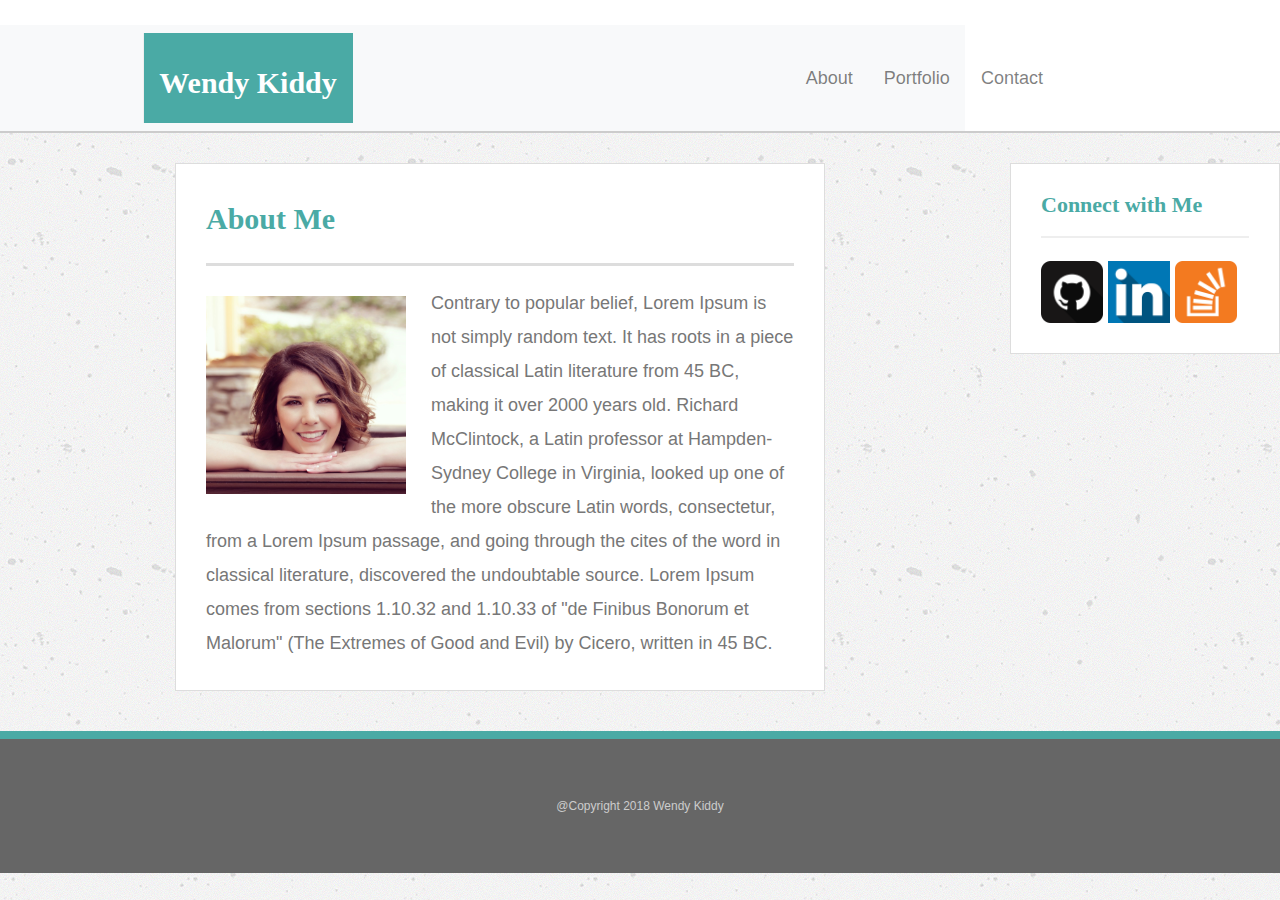
<file: index.html>
<!doctype html>
<html lang="en">
  <head>
    <!-- Required meta tags -->
    <meta charset="utf-8">
    <meta name="viewport" content="width=device-width, initial-scale=1, shrink-to-fit=no">

    <!-- Bootstrap CSS -->
    <link rel="stylesheet" href="https://maxcdn.bootstrapcdn.com/bootstrap/4.0.0/css/bootstrap.min.css" 
    integrity="sha384-Gn5384xqQ1aoWXA+058RXPxPg6fy4IWvTNh0E263XmFcJlSAwiGgFAW/dAiS6JXm" crossorigin="anonymous">
    <link rel="stylesheet" type="text/css" href="assets/css/style.css">
    <title>Wendy Kiddy</title>
  </head>
  <body>
    <!--Bootstrap Navbar with Toggle - Button Removed-->
      <header>
          <div class="navbar-header">
            <div class="row">
                <nav class="navbar navbar-expand-lg navbar-light bg-light">
                <div class="collapse navbar-collapse"></div>
                <a class="navbar-brand" "masterhead">Wendy Kiddy</a>
            
                <ul class="navbar-nav mr-auto mt-2 mt-lg-0">
                  <li class="nav-item">
                    <a class="nav-link" href="index.html">About</a>
                  </li>
                  <li class="nav-item">
                    <a class="nav-link" href="portfolio.html">Portfolio</a>
                  </li>
                  <li class="nav-item">
                    <a class="nav-link" href="contact.html">Contact</a>
                  </li>
              </ul>
              </div>
              </nav>
          </div>
      </header>
<!--Bootstrap Image-->
      <div id="main-container" class="container">
          <section class="main-section">
            <div class="row">
              <div class="col-sm-12">
            <h1>About Me</h1>
      
            <img src="assets/images/bio-photo.png" class="auth-image" alt="Your Name">
  
            <p>
                Contrary to popular belief, Lorem Ipsum is not simply random text. It has roots in a piece of 
                classical Latin literature from 45 BC, making it over 2000 years old. Richard McClintock, 
                a Latin professor at Hampden-Sydney College in Virginia, looked up one of the more obscure 
                Latin words, consectetur, from a Lorem Ipsum passage, and going through the cites of the word 
                in classical literature, discovered the undoubtable source. Lorem Ipsum comes from sections 
                1.10.32 and 1.10.33 of "de Finibus Bonorum et Malorum" (The Extremes of Good and Evil) by Cicero, 
                written in 45 BC. 
            </p>
          </section>
        </div>
          <section class="sidebar">
            <div class="row"></div>
              <div id="connect">
                <h2>Connect with Me</h2>
        
                    <a href="https://github.com/redgemini"><img src="assets/images/github.png" class="social" alt="GitHub" /></a>
                    <a href="https://www.linkedin.com/in/wendy-kiddy-leed-green-associate-41481911/"><img src="assets/images/linkedin.png" 
                        class="social" alt="LinkedIn" /></a>
                    <a href="https://stackoverflow.com/users/9306787/redgemini?tab=profile"><img src="assets/images/stack-overflow.png" 
                        class="social" alt="Stack Overflow" /></a>
                      </div>
                      </div>
            </section>
          </div>
        <!--Bootstrap Card for Footer-->
        <footer>
            <div class="container" class="footer">
                    </div>
                    <div class="card-body">
                      <blockquote class="blockquote mb-0">
                        <p>&#64;Copyright 2018 Wendy Kiddy</p>
                      </blockquote>
                    </div>
                
       </footer>
    </body>
    </html>
</file>
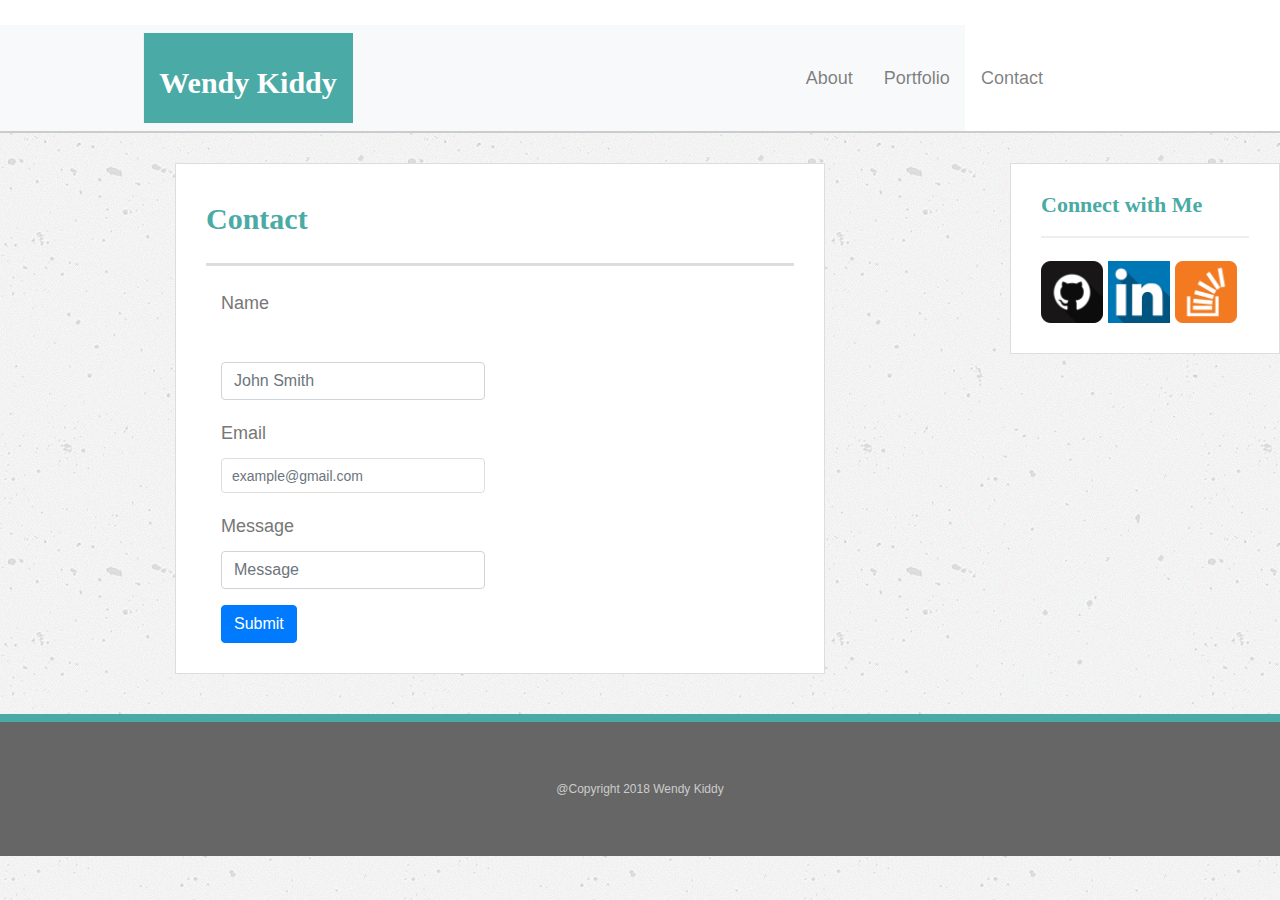
<file: contact.html>
<!doctype html>
<html lang="en">
  <head>
    <!-- Required meta tags -->
    <meta charset="utf-8">
    <meta name="viewport" content="width=device-width, initial-scale=1, shrink-to-fit=no">

    <!-- Bootstrap CSS -->
    <link rel="stylesheet" href="https://maxcdn.bootstrapcdn.com/bootstrap/4.0.0/css/bootstrap.min.css" 
    integrity="sha384-Gn5384xqQ1aoWXA+058RXPxPg6fy4IWvTNh0E263XmFcJlSAwiGgFAW/dAiS6JXm" crossorigin="anonymous">
    <link rel="stylesheet" type="text/css" href="assets/css/style.css">
    <link rel="reset" type="text/css" href="assets/css/reset.css">
    <title>Wendy Kiddy</title>
  </head>
  <body>
    <!-- Optional JavaScript -->
    <!-- jQuery first, then Popper.js, then Bootstrap JS -->
    <script src="https://code.jquery.com/jquery-3.2.1.slim.min.js" integrity="sha384-KJ3o2DKtIkvYIK3UENzmM7KCkRr/rE9/Qpg6aAZGJwFDMVNA/GpGFF93hXpG5KkN" 
    crossorigin="anonymous"></script>
    <script src="https://cdnjs.cloudflare.com/ajax/libs/popper.js/1.12.9/umd/popper.min.js" 
    integrity="sha384-ApNbgh9B+Y1QKtv3Rn7W3mgPxhU9K/ScQsAP7hUibX39j7fakFPskvXusvfa0b4Q" crossorigin="anonymous"></script>
    <script src="https://maxcdn.bootstrapcdn.com/bootstrap/4.0.0/js/bootstrap.min.js" 
    integrity="sha384-JZR6Spejh4U02d8jOt6vLEHfe/JQGiRRSQQxSfFWpi1MquVdAyjUar5+76PVCmYl" crossorigin="anonymous"></script>
    
    
    <header>
      <!--Bootstrap Navbar with Toggle - Button Removed-->
        <div class="navbar-header">
          <div class="row">
              <nav class="navbar navbar-expand-lg navbar-light bg-light">
              <div class="collapse navbar-collapse"></div>
              <a class="navbar-brand" "masterhead">Wendy Kiddy</a>
          
              <ul class="navbar-nav mr-auto mt-2 mt-lg-0">
                <li class="nav-item">
                  <a class="nav-link" href="index.html">About</a>
                </li>
                <li class="nav-item">
                  <a class="nav-link" href="portfolio.html">Portfolio</a>
                </li>
                <li class="nav-item">
                  <a class="nav-link" href="contact.html">Contact</a>
                </li>
            </ul>
            </div>
            </nav>
        </div>
    </header>
      
    <div id="main-container" class="container">
    <section class="main-section">
      <div class="row">
        <div class="col-sm-12">

      <!--Bootstrap Form with Submit Button-->
            <form>
              <h1 class: "contact-header">Contact</h1>
              <div class="container">
                      <div class="row">
                        <div class="col-md-6">          
              <div class="form-group">
                  <label for="exampleInputEmail1">Name</label> <br>
                  <input type="name" class="form-control" id="exampleName" aria-describedby="Namep" placeholder="John Smith">
              </div>
              <div class="form-group">
                  <label for="exampleInputPassword1">Email</label>
                  <input type="email" class="form-control" id="exampleInputPassword1" placeholder="example@gmail.com">
              </div>
              <div class="form-group">
                  <label for="exampleInputMessage">Message</label>
                  <input type="message" class="form-control" id="exampleInputPassword1" placeholder="Message">
              </div>
              <button type="submit" class="btn btn-primary">Submit</button>
          </div>  
      </div>  
  </div>  
</form>     
      </section>  
        </div>
        <section class="sidebar">
            <div id="connect">
              <h2>Connect with Me</h2>
              <a href="https://github.com/redgemini"><img src="assets/images/github.png" class="social" alt="GitHub" /></a>
              <a href="https://www.linkedin.com/in/wendy-kiddy-leed-green-associate-41481911/"><img src="assets/images/linkedin.png" 
                  class="social" alt="LinkedIn" /></a>
              <a href="https://stackoverflow.com/users/9306787/redgemini?tab=profile"><img src="assets/images/stack-overflow.png" 
                  class="social" alt="Stack Overflow" /></a>
            </div>
          </section>
          <!--Bootstrap Card for Footer-->
        <footer>
          <div class="container" class="footer">
                  </div>
                  <div class="card-body">
                    <blockquote class="blockquote mb-0">
                      <p>&#64;Copyright 2018 Wendy Kiddy</p>
                    </blockquote>
                  </div>
              
     </footer>
  </body>
  </html>
</file>
<file: assets/css/style.css>
body {
    font-family: Arial, "Helvetica Neue", Helvetica, sans-serif;
    font-size: 18px;
    line-height: 34px;
    color: #777;
    background: url("../images/concrete-texture.png");
  }
  
  * {
    box-sizing: border-box;
  }
   
  .container {
    width: 100%;
    max-width: 960px;
    margin: 0 auto;
    clear: both;
  }
  
  h1,
  h2,
  h3,
  p {
    margin-bottom: 20px;
  }
  
  p:last-child {
    margin-bottom: 0;
  }
  
  h1,
  h2,
  h3 {
    font-family: Georgia, Times, "Times New Roman", serif;
    font-weight: 700;
    color: #4aaaa5;
  }
  
  h1 {
    padding-bottom: 20px;
    font-size: 30px;
    line-height: 49px;
    border-bottom: 3px solid #ddd;
  }
  
  h2,
  h3 {
    font-size: 22px;
  }
  
  /* header */

  header{
    width: 100%;
    overflow: auto;
    color: #fff;
    background: #fff;
    border-bottom: 2px solid #ccc;
  }
  
  #masthead {
    position: fixed;
    z-index: 99;
    width: 100%;
    margin: 0 0 30px;
    overflow: auto;
    color: #fff;
    background: #fff;
    border-bottom: 2px solid #ccc;
  }
  .collapse navbar-collapse{
    width: 100%;
    max-width: 960px;
    margin: 0 auto;
    clear: both;
    position:fixed;
    margin-left:-200px;

  }
  .navbar-brand {
    float: left;
    padding-right:inherit;
    width: 250px;
    height: 90px;
    margin-left:15%;
    margin-right:430px;
    font-family: Georgia, Times, "Times New Roman", serif;
    font-size: 30px;
    font-weight: 700;
    line-height: 90px;
    color: #fff;
    text-align: center;
    text-decoration: none;
    background: #4aaaa5;
  }
  .navbar-light .navbar-brand{
    color: #fff;
  }
  nav {
    float: right;
    margin-top: 25px;
  }
  
  nav a {
    display: inline-block;
    padding-left: 15px;
    margin-left: 15px;
    line-height: 18px;
    color: #999;
    text-decoration: none;
    border-left: 1px solid #efefef;
  }
  
  nav a:first-child {
    border-left: 0 none;
  }
  
  /* footer */
  
  footer {
    padding: 30px 0;
    clear: both;
    font-size: 12px;
    color: #fff;
    color: #ccc;
    text-align: center;
    background: #666;
    border-top: 8px solid #4aaaa5;
  }
  
  /* sidebar */
  
  .sidebar {
    float: right;
    width: 100%;
    max-width: 270px;
    padding: 30px;
    margin-bottom: 20px;
    background: #fff;
    border: 1px solid #ddd;
  }
  
  h3,
  .sidebar h2 {
    padding-bottom: 20px;
    margin-bottom: 15px;
    line-height: 22px;
    border-bottom: 2px solid #eee;
  }
  
  .social {
    width: 62px;
    height: 62px;
    margin-top: 8px;
    margin-right: 5px;
  }
  
  .social:last-child {
    margin-right: 0;
  }
  
  /* main */
  article{
    float:right;
  }
  #main-container {
    padding-top: 30px;
  }
  
  .main-section {
    float: left;
    width: 100%;
    max-width: 650px;
    padding: 30px;
    margin: 0 0 40px;
    background: #fff;
    border: 1px solid #ddd;
  }
  
  /* portfolio page */
  
  .work {
    position: relative;
    float: left;
    width: 274px;
    margin: 20px 0 25px;
    overflow: auto;
  }
  
  .work:nth-child(even) {
    margin-right: 40px;
  }
  
  .work img {
    width: 100%;
    border: 0 none;
    opacity: 0.8;
  }
  
  .work h3 {
    position: absolute;
    bottom: 20px;
    width: 100%;
    padding: 15px;
    margin-bottom: 0;
    font-weight: 300;
    line-height: 30px;
    color: #fff;
    text-align: center;
    background: #4aaaa5;
    border-bottom: 0;
  }
  
  .auth-image {
    float: left;
    width: 200px;
    height: auto;
    margin-top: 10px;
    margin-right: 25px;
  }
  
  /* contact page */
  
  #contact-form ul {
    margin-bottom: 20px;
  }
  
  #contact-form li {
    margin-bottom: 10px;
  }
  
  label,
  input[type=text],
  input[type=email],
  textarea {
    display: block;
    width: 100%;
  }
  
  input[type=text],
  input[type=email],
  textarea {
    height: 35px;
    padding: 0 10px;
    font-size: 14px;
    border: 1px solid #ddd;
  }
  
  textarea {
    height: 200px;
  }
  
  input[type=submit] {
    padding: 10px 30px;
    font-size: 18px;
    color: #fff;
    cursor: pointer;
    background: #4aaaa5;
    border: 0 none;
  }
  .blockquote.mb-0{
    font-size: 12px;
    background: #666;
    color: #cccccc;

}

.card-body{
  clear: both;
  text-align: center;
  background: #666;
  color: #cccccc;

}
</file>
